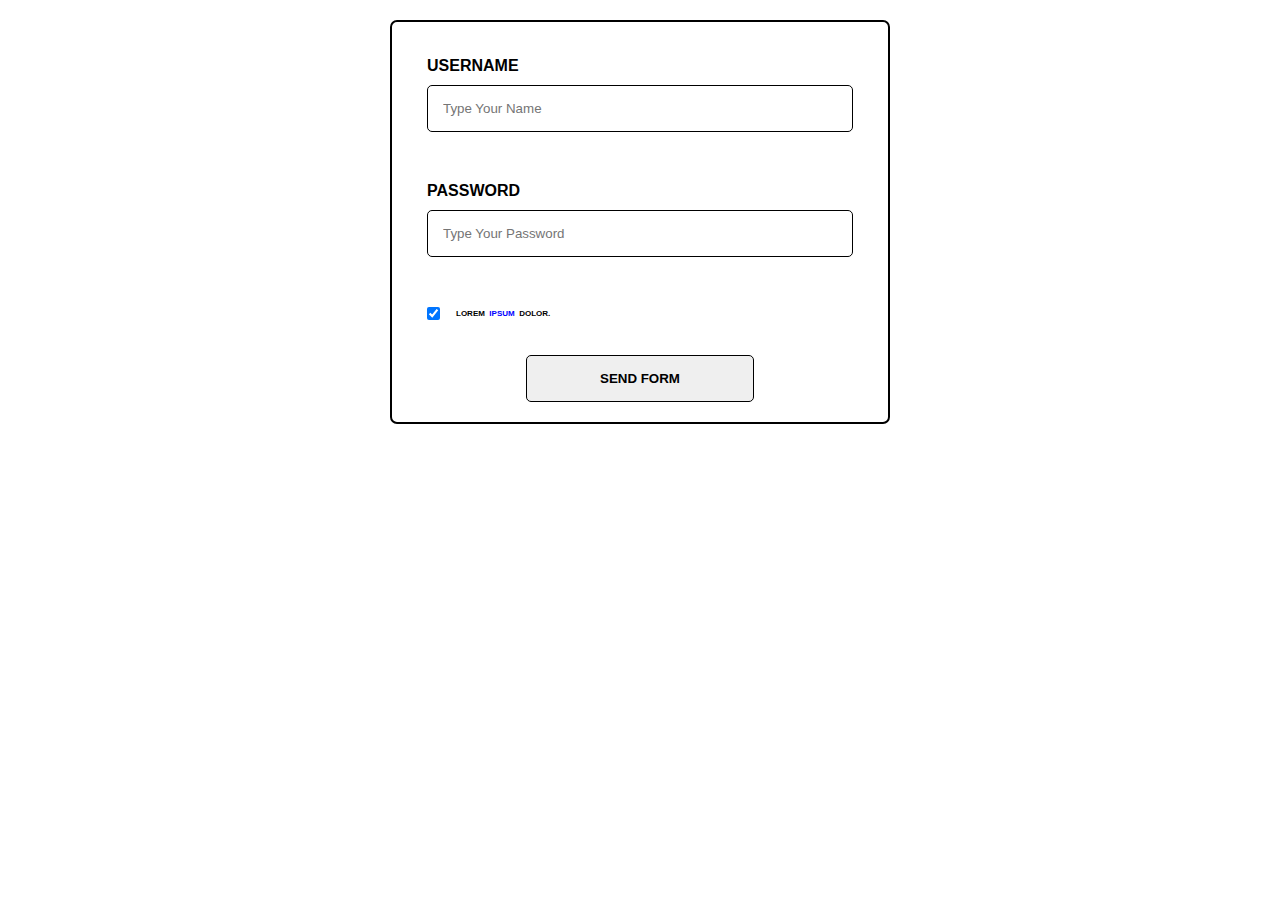
<file: lesson_1/index.html>
<!DOCTYPE html>
<html lang="en">
<head>
	<meta charset="UTF-8">
	<title>Document</title>
	<link rel="stylesheet" href="./css/style.css">
</head>
<body>
	<div class="container">
<form  class="reg-form">
	<label  class="reg-form_label">
		<span class="pass_span">username</span>
		
	<input type="text"  placeholder="type your name" class="reg-form_input"></label>
	

	<label class="reg-form_label">
		<span class="pass_span">password</span>
		<input type="password" placeholder="type your password" class="reg-form_input">
	</label>

	<label class="reg-form_label">
		<input type="checkbox" checked="">
		Lorem &nbsp;<span class="blue-text">ipsum </span>&nbsp; dolor.
	</label>
	<input type="submit" value="send form" class="reg-form_input">
</form>	
</div>
</body>
</html>
</file>
<file: lesson_1/css/style.css>
* {
	margin: 0;
	padding: 0;
	box-sizing: border-box;
}

html, body {
	height: 100%;
}

body {
	font-size: 100%;
	font-family: sans-serif;
	padding-top: 20px;
}
::-webkit-input-placeholder { /* Chrome/Opera/Safari */
  text-transform: capitalize;
}
::-moz-placeholder { /* Firefox 19+ */
  text-transform: capitalize;
}
:-ms-input-placeholder { /* IE 10+ */
  text-transform: capitalize;
}
:-moz-placeholder { /* Firefox 18- */
  text-transform: capitalize;
}
.container {
	width: 100%;
	max-width: 1200px;
	margin: 0 auto;
	padding: 0 15px;
}
.reg-form {
    min-width: 290px;
    max-width: 500px;
    margin: 0 auto;
    border: 2px solid #000;
    border-radius: 7px;
    padding: 20px;
}
.reg-form_input {
	padding: 15px;
	border-radius: 5px;
	border: 1px solid #000;
}

.reg-form_label, .reg-form_input {
	display: block;
}
.reg-form_label {
	text-transform: uppercase;
	margin-bottom: 20px;
	padding: 15px;
	font-weight: bold;
}

.reg-form_input:not([type="submit"]) {
	width: 100%;
}

.reg-form_label:nth-last-child(2) {
font-size: .5rem;
display: flex;
align-items: center;
}

.reg-form_input[type="submit"] {
	width: 50%;
	margin: 0 auto;
	text-transform: uppercase;
	font-weight: bold;
}

.pass_span {
	margin-bottom: 10px;
	display: block;
}
[type="checkbox"] {
	margin-right: 1rem;
}
.blue-text {
	color: blue;
}



/*li {
	display: inline-block;
}

a {
	display: block;
	width: 100%;
	max-width: 300px;
	min-width: 300px;
	border: 10px solid yellow;
	border-radius: 5px;
	background-color: yellow;
	padding-top: 25px;
	padding-bottom: 25px;
	font-weight: bold;
	font-size: 2rem;

}*/
</file>
